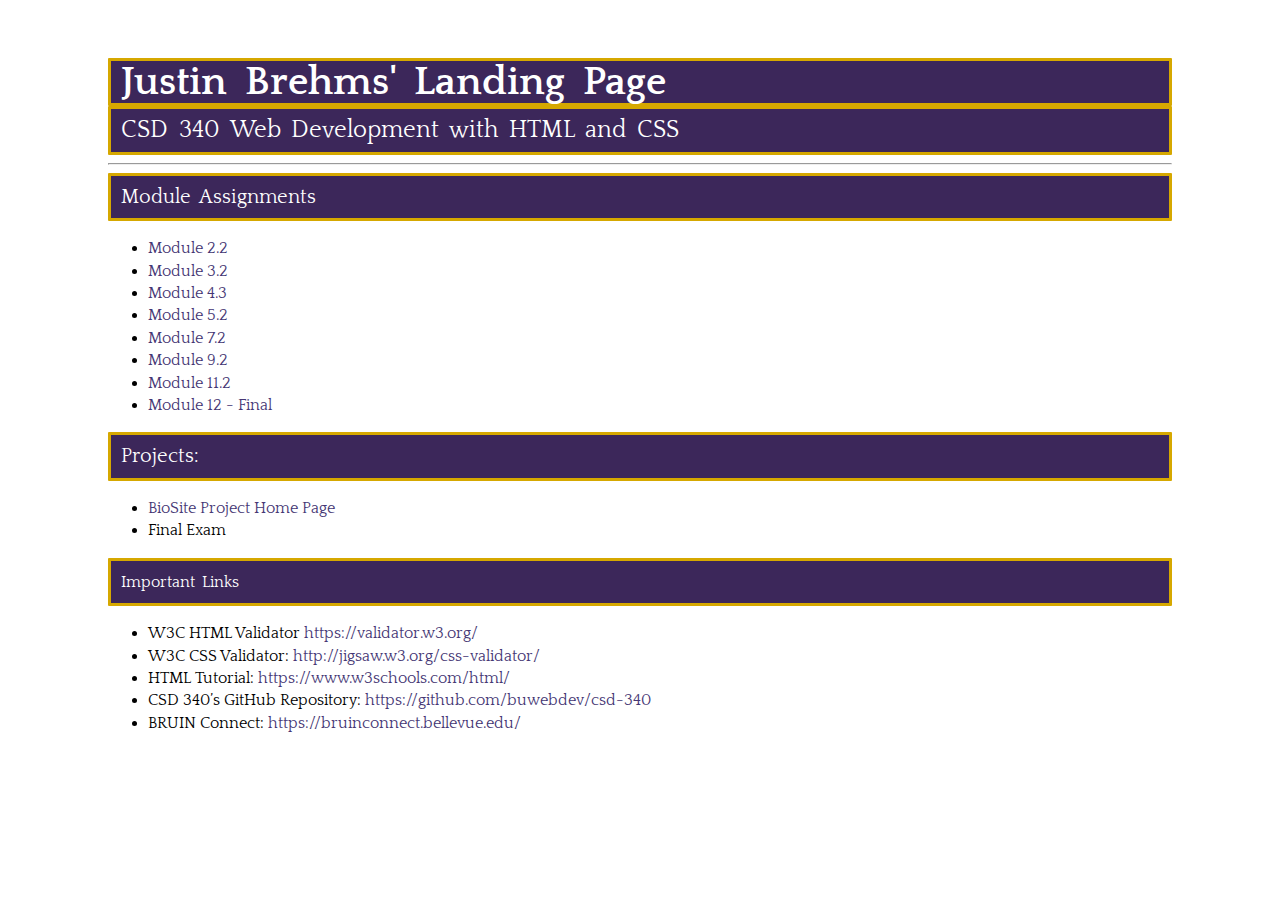
<file: index.html>
<!DOCTYPE html>
<html lang="en">
<link rel="preconnect" href="https://fonts.gstatic.com">
<link href="https://fonts.googleapis.com/css2?family=Quattrocento:wght@400;700&display=swap" type="text/css" rel="stylesheet">
<link href="site.css" type="text/css" rel="stylesheet" />
<title>
    Justin Brehms' CSD 340 Development with HTML and CSS
</title>

<meta name="description"
content="CSD 340 Landing Page" />
<meta name="keywords"
content="homepage, csd340, modules" />
<meta name="author"
content="Justin Brehms" />
<meta name="robots" content="nofollow" />


<body><div id="container">
<h1>
    Justin Brehms' Landing Page
</h1>
<h2>
    CSD 340 Web Development with HTML and CSS
</h2>
<hr />
<h3>
    Module Assignments
</h3>
<ul>
    <li><a href="./module-2/brehms_EX1.html">Module 2.2</a></li>
    <li><a href="./module-3/brehms_EX2.html">Module 3.2</a></li>
    <li><a href="./module-4/brehms_EX3.html">Module 4.3</a></li>
	<li><a href="./module-5/brehms_EX4.html">Module 5.2</a></li>
    <li><a href="./module-7/brehms_EX5.html">Module 7.2</a></li>
    <li><a href="./module-9/brehms_EX6.html">Module 9.2</a></li>
	<li><a href="./module-11/assignment_11.2.docx">Module 11.2</a></li>
	<li><a href="./module-12/final.html">Module 12 - Final</a></li>
</ul>
<h3>Projects: </h3>
<ul>
    <li><a  href="https://atlantisfan.github.io/biosite/">BioSite Project Home Page</a></li>
    <li>Final Exam</li>
</ul>
<h4>
    Important Links
</h4>
    <ul>
        <li>W3C HTML Validator <a href="https://validator.w3.org">https://validator.w3.org/</a></li>
        <li>W3C CSS Validator: <a href="http://jigsaw.w3.org/css-validator/">http://jigsaw.w3.org/css-validator/</a></li>    
        <li>HTML Tutorial: <a href="https://www.w3schools.com/html/">https://www.w3schools.com/html/</a> </li>
        <li>CSD 340’s GitHub Repository: <a href="https://github.com/buwebdev/csd-340">https://github.com/buwebdev/csd-340</a></li>
        <li>BRUIN Connect: <a href="https://bruinconnect.bellevue.edu/">https://bruinconnect.bellevue.edu/</a></li>
    </ul>

</div>
</body>
</html>
</file>
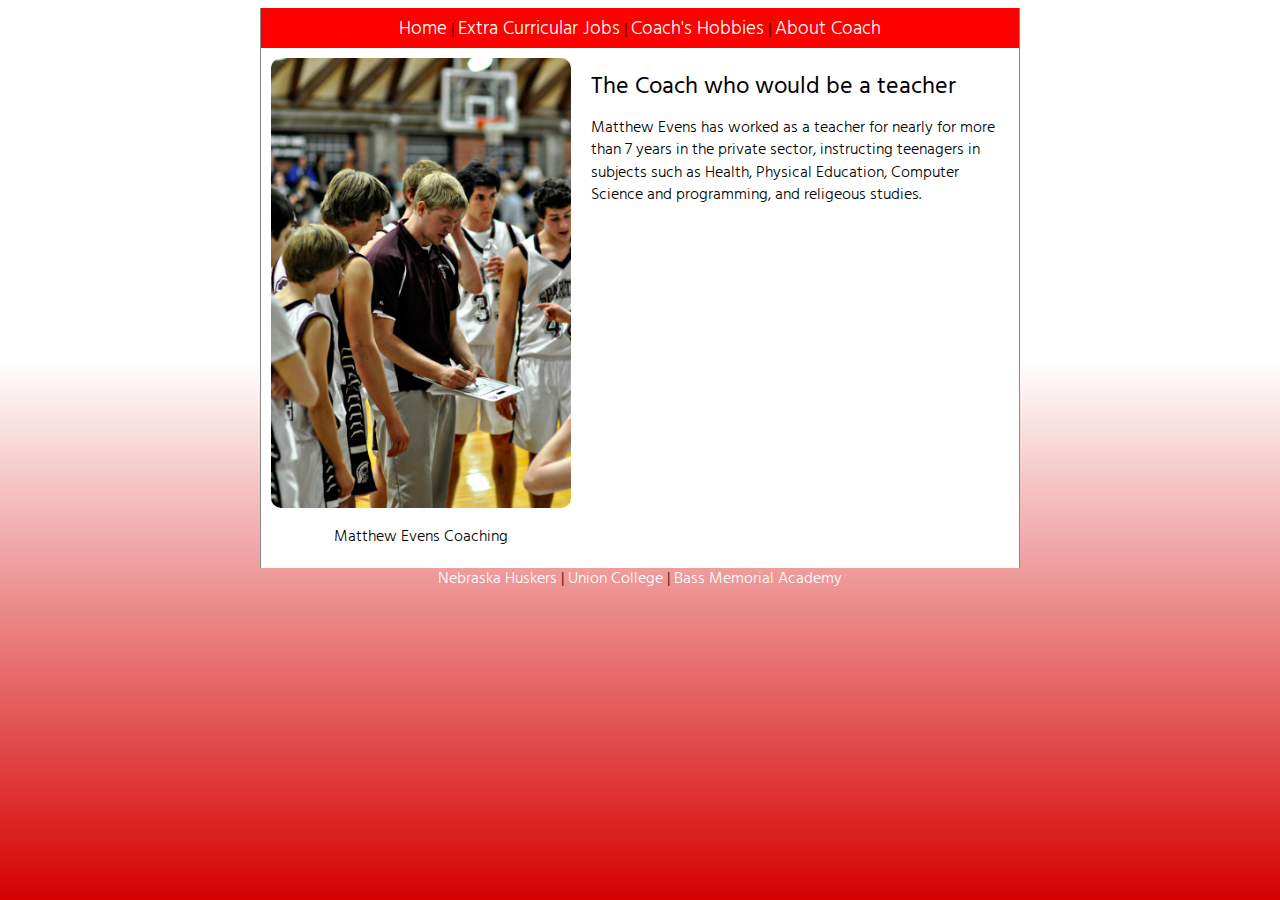
<file: module-6/index.html>
<!DOCTYPE html>
<html lang="en">
<title>
    Matthew Evens Biography
</title>
<link href="https://fonts.googleapis.com/css2?family=Hind:wght@300;500;600&family=Libre+Franklin:ital,wght@0,100;0,200;0,300;0,400;1,500&display=swap" rel="stylesheet">
<link href="biosite.css" type="text/css" rel="stylesheet" />
<meta name="description"
content="Bio Matt Evens" />
<meta name="keywords"
content="Teacher, coach, sports, basketball, gymnastics" />
<meta name="author"
content="Justin Brehms" />
<meta name="robots" content="nofollow" />
<body> <div id="container">
    <div id="nav_bar">
        <a class="nav_bar" href="./index.html">Home</a> | <a class="nav_bar" href="./xtra.html">Extra Curricular Jobs</a> | <a class="nav_bar" href="./hobbies.html">Coach's Hobbies</a> | <a class="nav_bar" href="./about.html"> About Coach</a>
    </div>
    <div id="center">
        <div class="content">
            <picture>
                <img src="./images/running_plays.jpg" alt="picture of matthew Evens doing something" />
                <caption>
                    <h4>Matthew Evens Coaching</h4>
                </caption>
            </picture>
    </div>
    <div class="content">
        <h2>The Coach who would be a teacher</h2>
        Matthew Evens has worked as a teacher for nearly for more than 7 years in the private sector, instructing teenagers in subjects such as Health, Physical Education, Computer Science and programming, and religeous studies.
    </div>

</div>
<a href="www.huskers.com">Nebraska Huskers</a> | <a href="http://ucollege.edu">Union College</a> | <a href="https://bmasda.org"> Bass Memorial Academy</a>
</div>
</body>
</html>
</file>
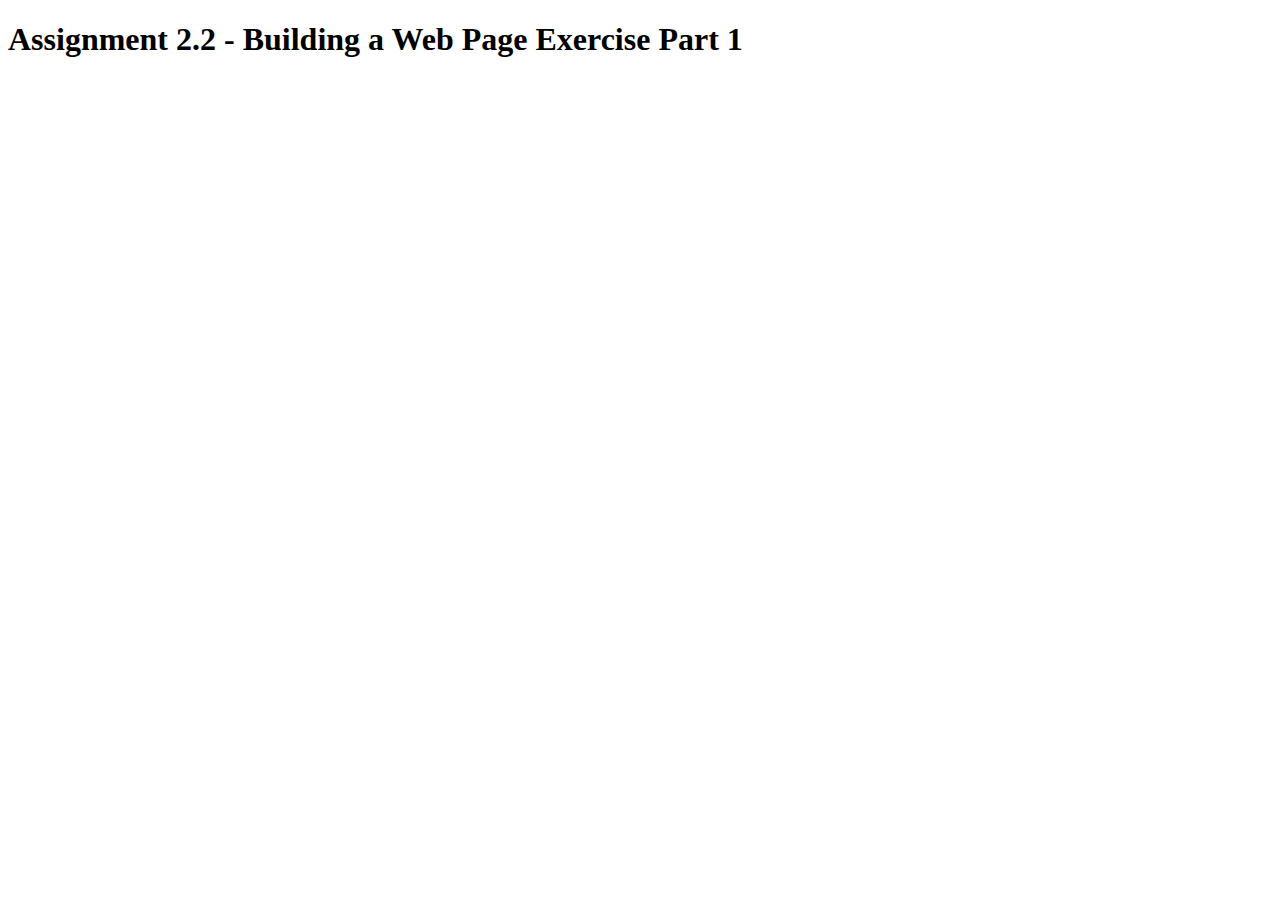
<file: module-2/brehms_EX1.html>
<!DOCTYPE html>
<html lang="en">
    <head>
        <title> CSD340-0323 Web Development with HTML and CSS (2215-DD)</title>
    </head>
    <body>
        <h1>Assignment 2.2 - Building a Web Page Exercise Part 1</h1>
    </body>
</html>
</file>
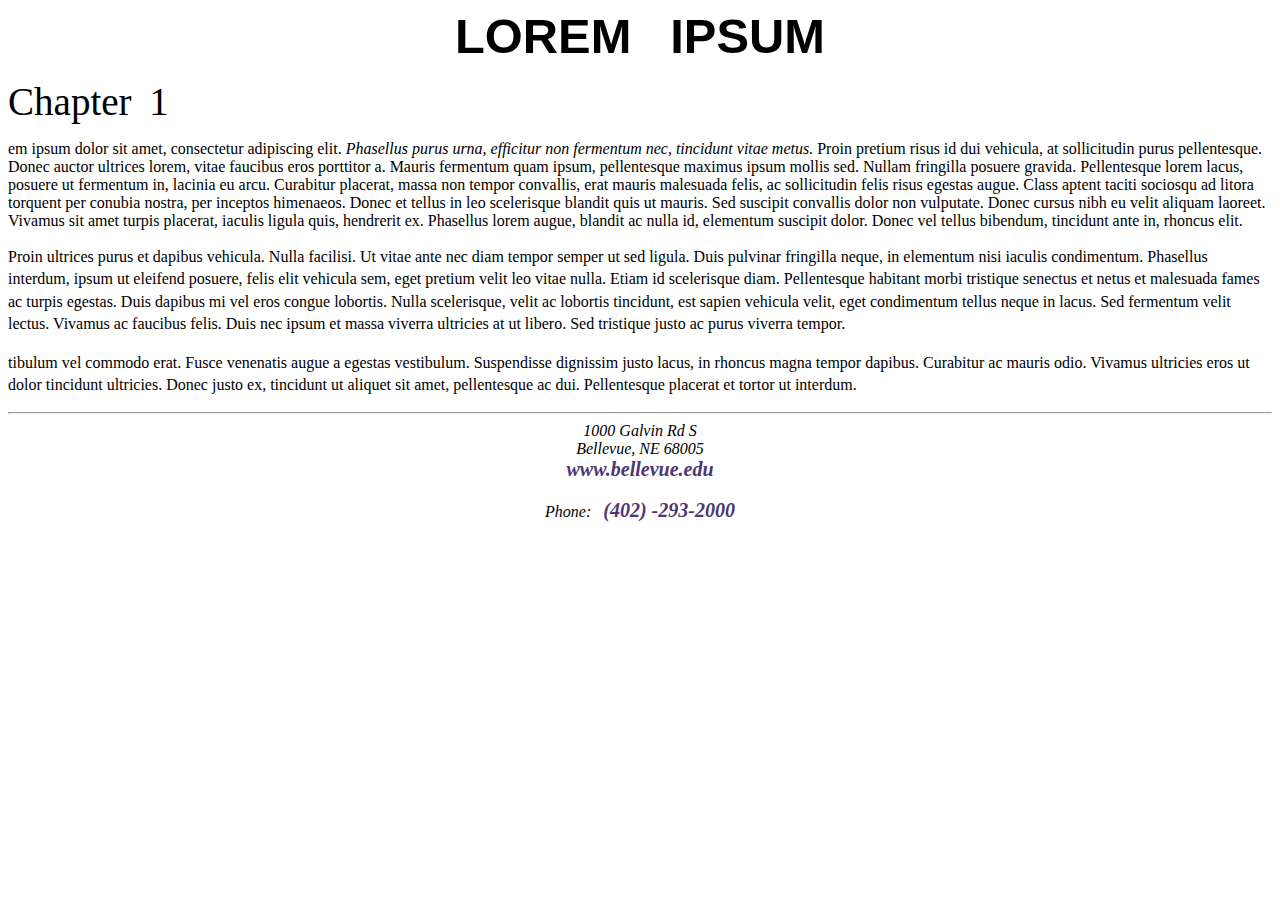
<file: module-3/brehms_ex2.html>
<!DOCTYPE html lang="en">
<head>
<title>
    CSD 340 Development with HTML and CSS
</title>
<link href="brehms_ex2.css" type="text/css" rel="stylesheet" />
<meta name="description"
content="Module 3 Assignment" />
<meta name="keywords"
content="ipsum, lorem, vestibulum, ultrices" />
<meta http-equiv="author"
content="Justin Brehms" />
<meta name="robots" content="nofollow" />
</head>
<body>

    <div id=”container”>
    <h1>
        Lorem Ipsum
    </h1>
    <h2>Chapter 1</h2>
    <p><div id="intro">em ipsum dolor sit amet, consectetur adipiscing elit.  <span class="sentence">Phasellus purus urna, efficitur non fermentum nec, tincidunt vitae metus.</span> Proin pretium risus id dui vehicula, at sollicitudin purus pellentesque. Donec auctor ultrices lorem, vitae faucibus eros porttitor a. Mauris fermentum quam ipsum, pellentesque maximus ipsum mollis sed. Nullam fringilla posuere gravida. Pellentesque lorem lacus, posuere ut fermentum in, lacinia eu arcu. Curabitur placerat, massa non tempor convallis, erat mauris malesuada felis, ac sollicitudin felis risus egestas augue. Class aptent taciti sociosqu ad litora torquent per conubia nostra, per inceptos himenaeos. Donec et tellus in leo scelerisque blandit quis ut mauris. Sed suscipit convallis dolor non vulputate. Donec cursus nibh eu velit aliquam laoreet. Vivamus sit amet turpis placerat, iaculis ligula quis, hendrerit ex. Phasellus lorem augue, blandit ac nulla id, elementum suscipit dolor. Donec vel tellus bibendum, tincidunt ante in, rhoncus elit.</p></div>
<p>Proin ultrices purus et dapibus vehicula. Nulla facilisi. Ut vitae ante nec diam tempor semper ut sed ligula. Duis pulvinar fringilla neque, in elementum nisi iaculis condimentum. Phasellus interdum, ipsum ut eleifend posuere, felis elit vehicula sem, eget pretium velit leo vitae nulla. Etiam id scelerisque diam. Pellentesque habitant morbi tristique senectus et netus et malesuada fames ac turpis egestas. Duis dapibus mi vel eros congue lobortis. Nulla scelerisque, velit ac lobortis tincidunt, est sapien vehicula velit, eget condimentum tellus neque in lacus. Sed fermentum velit lectus. Vivamus ac faucibus felis. Duis nec ipsum et massa viverra ultricies at ut libero. Sed tristique justo ac purus viverra tempor.</p>
<p>tibulum vel commodo erat. Fusce venenatis augue a egestas vestibulum. Suspendisse dignissim justo lacus, in rhoncus magna tempor dapibus. Curabitur ac mauris odio. Vivamus ultricies eros ut dolor tincidunt ultricies. Donec justo ex, tincidunt ut aliquet sit amet, pellentesque ac dui. Pellentesque placerat et tortor ut interdum.</p>
<hr>
<style>
a.address:link {
    font-weight: bold;
    font-size: 1.25em;
    color: #4F3674;
    text-decoration: none;
    }
a.address:hover {
    background-color: #D6A800;
    text-decoration: none;
    }
</style>
<address>
    1000 Galvin Rd S<br>
    Bellevue, NE 68005<br>
    <div id="addr_lik"><a class="address" href="www.bellevue.edu">www.bellevue.edu</a></div><br>
    Phone: &nbsp; <a class="address" href="tel:402-293-2000">(402) -293-2000</a>
    </address>
    
</div>
</body>
</html>
</file>
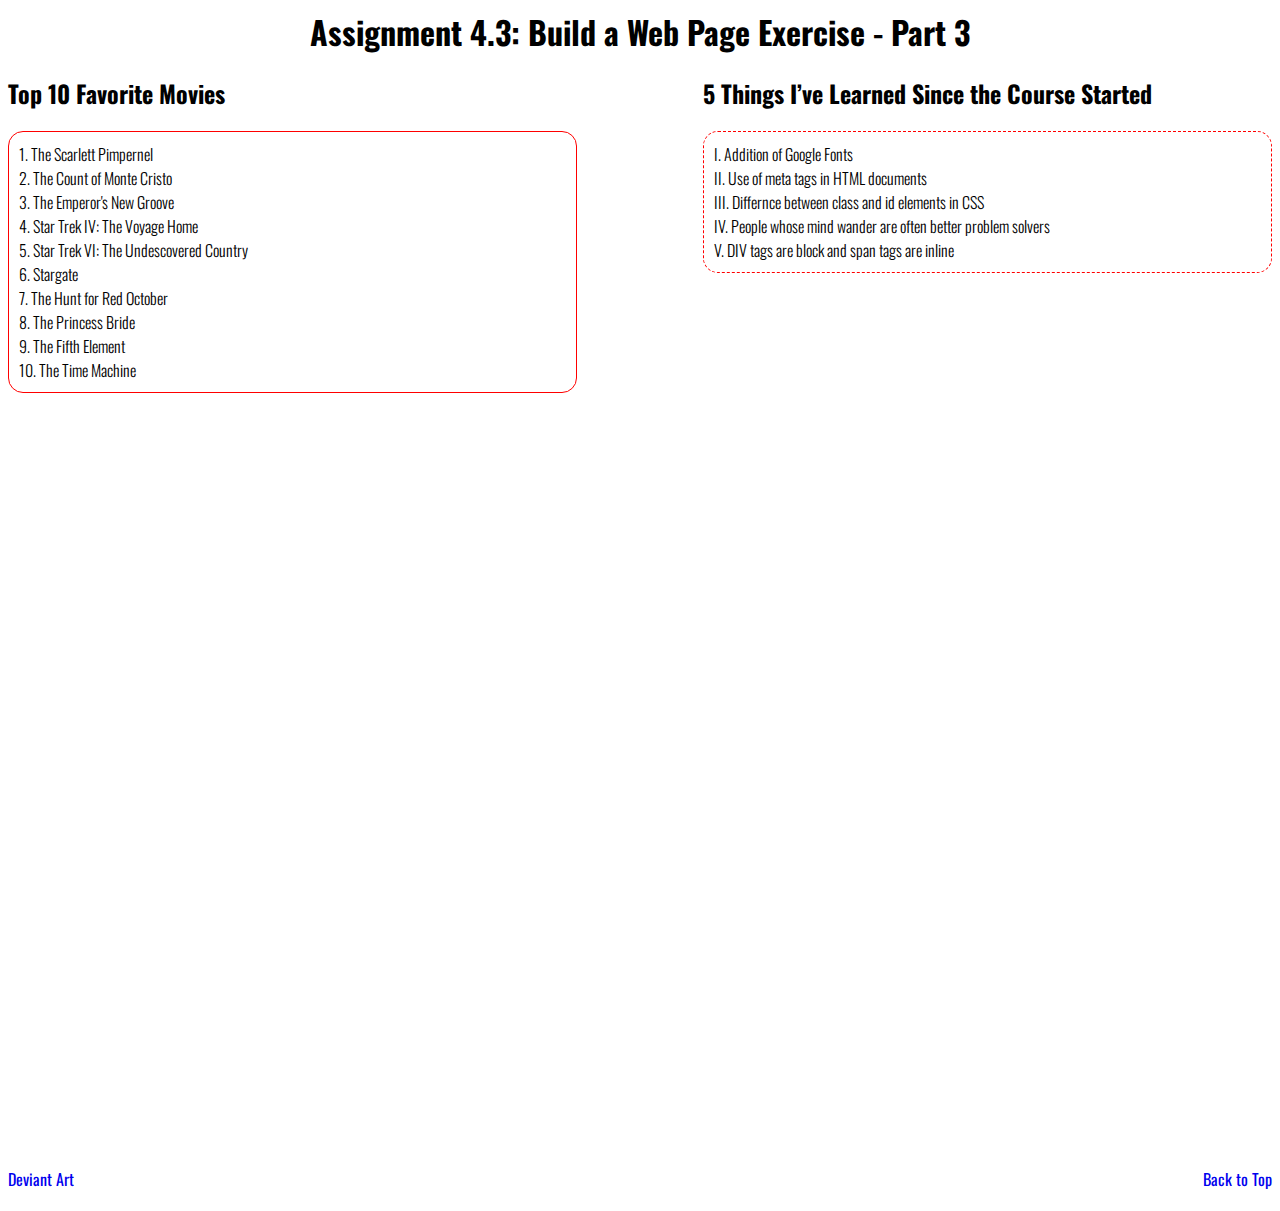
<file: module-4/brehms_EX3.html>
<!DOCTYPE html>
<html lang="en">
<title>
    CSD 340 Web Development with HTML and CSS
</title>
<link rel="preconnect" href="https://fonts.gstatic.com">
<link href="https://fonts.googleapis.com/css2?family=Oswald:wght@300;400;500;700&display=swap" rel="stylesheet">
<link href="brehms_EX3.css" type="text/css" rel="stylesheet" />
<meta name="description"
content="Module 4.3 Assignment" />
<meta name="keywords"
content="Favorite Movies, lessons learned" />
<meta name="author"
content="Justin Brehms" />
<meta name="robots" content="nofollow" />
<body>
    <div id=”container”>
        <h1>Assignment 4.3: Build a Web Page Exercise - Part 3</h1>
        <div id="left"><h2>Top 10 Favorite Movies</h2>
            <ol class="olist">
                <li>The Scarlett Pimpernel</li>
                <li>The Count of Monte Cristo</li>
                <li>The Emperor's New Groove</li>
                <li>Star Trek IV: The Voyage Home</li>
                <li>Star Trek VI: The Undescovered Country</li>
                <li>Stargate</li>
                <li>The Hunt for Red October</li>
                <li>The Princess Bride</li>
                <li>The Fifth Element</li>
                <li>The Time Machine</li>
            </ol>
        </div>
        
        <div id="right"><h2>5 Things I’ve Learned Since the Course Started</h2>
        <ul class="ulist">
            <li>Addition of Google Fonts</li>
            <li>Use of meta tags in HTML documents</li>
            <li>Differnce between class and id elements in CSS</li>
            <li>People whose mind wander are often better problem solvers</li>
            <li>DIV tags are block and span tags are inline</li>
        </ul>
        </div>
</div>
<div id="footer"><a href="http://deviantart.com">Deviant Art</a>
    <a href="#container" id="topnav">Back to Top</a>
</div>
</body>
</html>
</file>
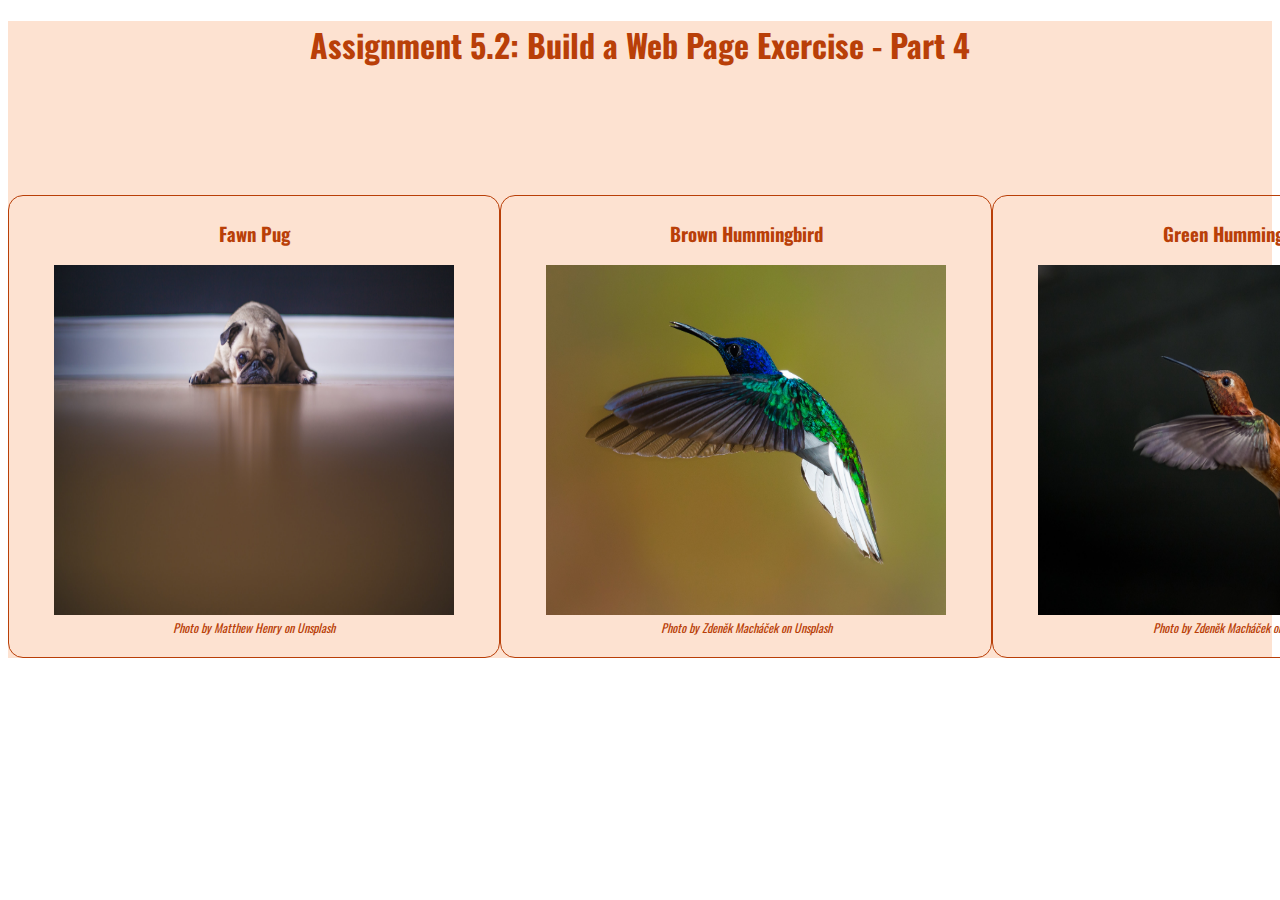
<file: module-5/brehms_EX4.html>
<!DOCTYPE html>
<html lang="en">
<title>
    CSD 340 Development with HTML and CSS
</title>

<link href="brehms_EX4.css" type="text/css" rel="stylesheet" />
<link href="https://fonts.googleapis.com/css2?family=Oswald:wght@300;400;500;700&display=swap" rel="stylesheet">
<meta name="description"
content="Module Assignment 5" />
<meta name="keywords"
content="images, grid layouts, rgba colors" />
<meta name="author"
content="Justin Brehms" />
<meta name="robots" content="nofollow" />
<body><div id="container">
        <h1>Assignment 5.2: Build a Web Page Exercise - Part 4</h1>
        <div id="image-gallery">

                <div class="grid-item"><h3>Fawn Pug</h3>
                    <figure>
                        <img src="./images/matthew-henry-6x-hVXXiBxs-unsplash.jpg" alt="picture of a fawn pug lying on floor">
                        <figcaption>Photo by Matthew Henry on Unsplash</figcaption>
                      </figure>
                </div>
                <div class="grid-item">
                    <h3>Brown Hummingbird</h3>
                        <figure>
                            <img src="./images/zdenek-machacek-Vu4-Il_2Kdo-unsplash.jpg" alt="picture of a brown hummingbird in flight">
                            <figcaption>Photo by Zdeněk Macháček on Unsplash</figcaption>
                        </figure>
                    
                    
                </div>
                <div class="grid-item">
                    <h3>Green Hummingbird</h3>
                        <figure>
                            <img src="./images/steve-harvey-HDAfyu1w0ug-unsplash.jpg" alt="picture of a green hummingbird in flight">
                            <figcaption>Photo by Zdeněk Macháček on Unsplash</figcaption>
                        </figure>
                    
                </div>
        </div>
    </div>
</body>
</html>
</file>
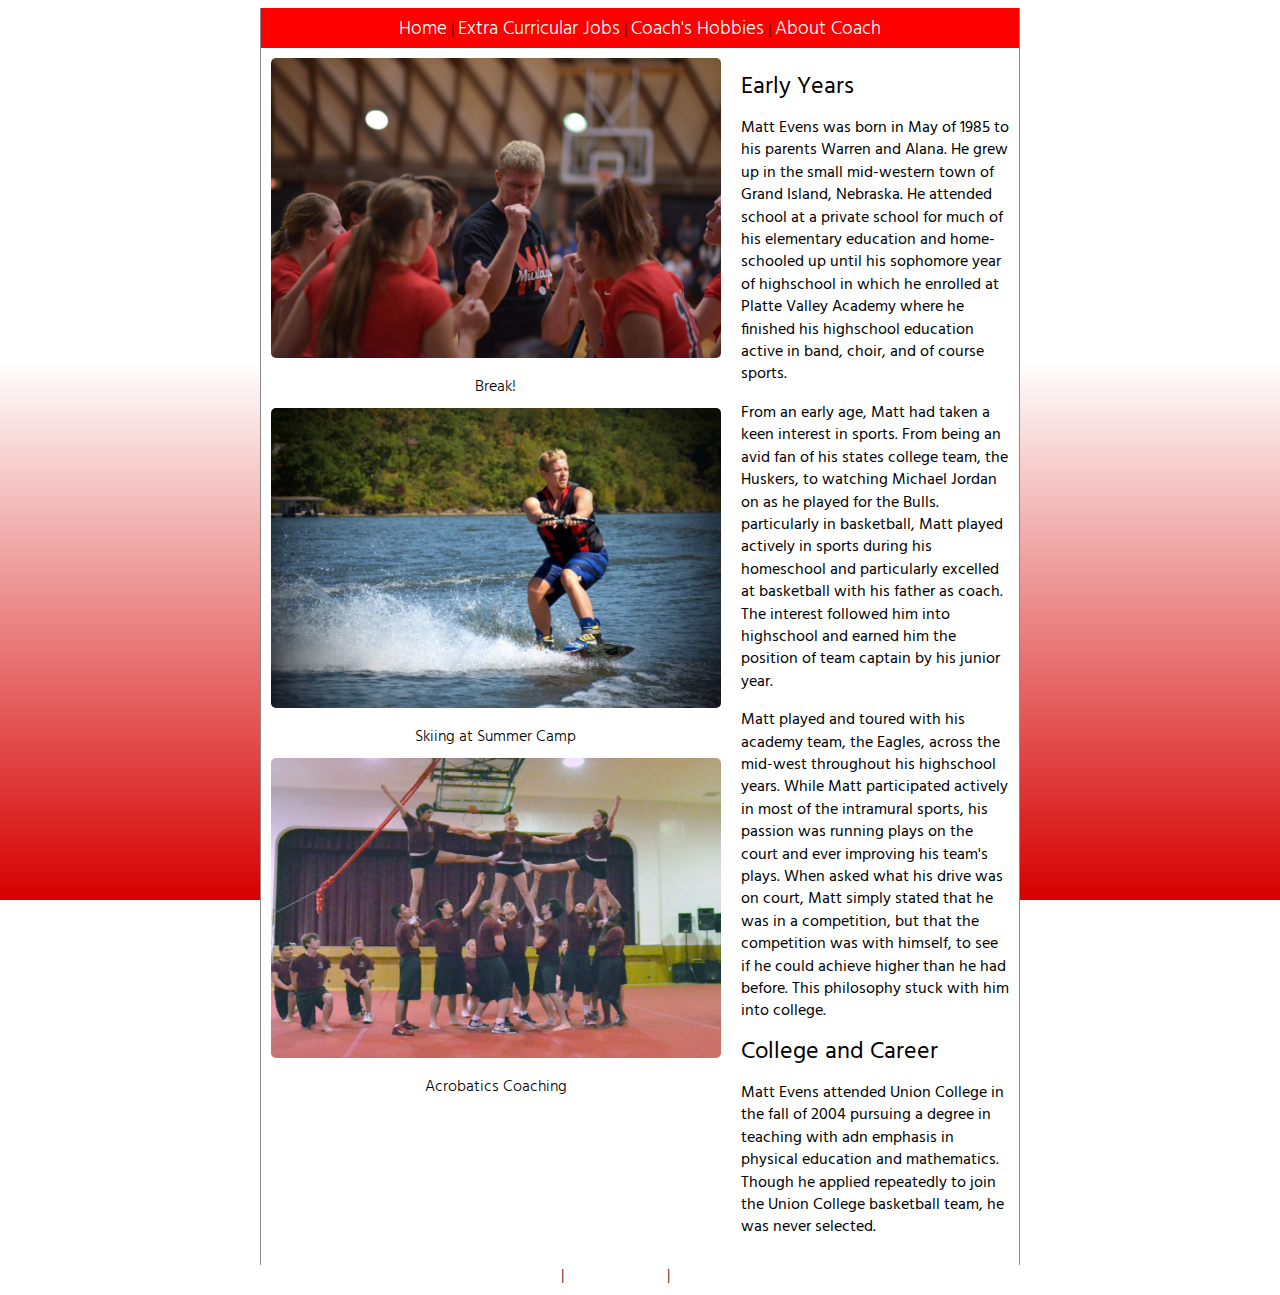
<file: module-6/about.html>
<!DOCTYPE html>
<html lang="en">
<title>
    About Matt Evens
</title>
<link href="https://fonts.googleapis.com/css2?family=Hind:wght@300;500;600&family=Libre+Franklin:ital,wght@0,100;0,200;0,300;0,400;1,500&display=swap" rel="stylesheet">
<link href="about.css" type="text/css" rel="stylesheet" />
<meta name="description"
content="Bio Matt Evens" />
<meta name="keywords"
content="Teacher, coach, sports, basketball, gymnastics" />
<meta name="author"
content="Justin Brehms" />
<meta name="robots" content="nofollow" />
<body> <div id="container">
    <div id="nav_bar">
        <a class="nav_bar" href="./index.html">Home</a> | <a class="nav_bar" href="./xtra.html">Extra Curricular Jobs</a> | <a class="nav_bar" href="./hobbies.html">Coach's Hobbies</a> | <a class="nav_bar" href="./about.html"> About Coach</a>
    </div>
    <div id="center">
        <div class="content">
            <picture>
                <img src="./images/and_break.jpg" alt="picture of matthew Evens doing something" />
                <caption>
                    <h4>Break!</h4>
                </caption>
            </picture>
            <picture>
                <img src="./images/skiing.jpg" alt="picture of matthew Evens doing something" />
                <caption>
                    <h4>Skiing at Summer Camp</h4>
                </caption>
            </picture>
            <picture>
                <img src="./images/gymnastics_corrected.jpg" alt="picture of matthew Evens doing something" />
                <caption>
                    <h4>Acrobatics Coaching</h4>
                </caption>
            </picture>
    </div>
    <div class="content">
        <h2>Early Years</h2>
        <p>Matt Evens was born in May of 1985 to his parents Warren and Alana. He grew up in the small mid-western town of Grand Island, Nebraska. He attended school at a private school for much of his elementary education and home-schooled up until his sophomore year of highschool in which he enrolled at Platte Valley Academy where he finished his highschool education active in band, choir, and of course sports.</p>
        <p>From an early age, Matt had taken a keen interest in sports. From being an avid fan of his states college team, the Huskers, to watching Michael Jordan on as he played for the Bulls. particularly in basketball, Matt played actively in sports during his homeschool and particularly excelled at basketball with his father as coach. The interest followed him into highschool and earned him the position of team captain by his junior year.</p>
        <p>Matt played and toured with his academy team, the Eagles, across the mid-west throughout his highschool years. While Matt participated actively in most of the intramural sports, his passion was running plays on the court and ever improving his team's plays. When asked what his drive was on court, Matt simply stated that he was in a competition, but that the competition was with himself, to see if he could achieve higher than he had before. This philosophy stuck with him into college.</p>
        <h2>College and Career</h2>
        <p>Matt Evens attended Union College in the fall of 2004 pursuing a degree in teaching with adn emphasis in physical education and mathematics. Though he applied repeatedly to join the Union College basketball team, he was never selected.</p>

       
    </div>

</div>
<a href="www.huskers.com">Nebraska Huskers</a> | <a href="http://ucollege.edu">Union College</a> | <a href="https://bmasda.org"> Bass Memorial Academy</a>
</div>
</body>
</html>
</file>
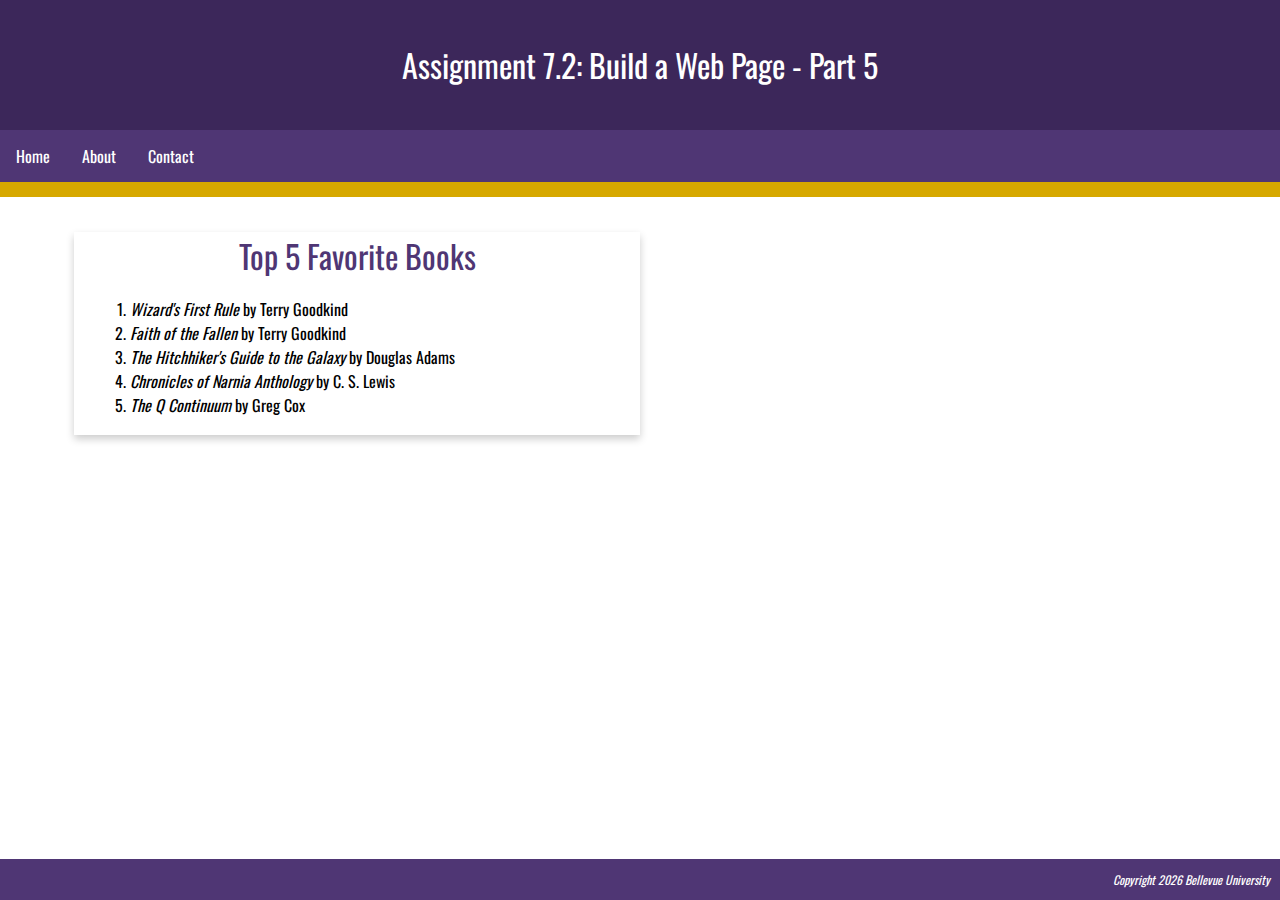
<file: module-7/brehms_EX5.html>
<!DOCTYPE html>
<link href="https://fonts.googleapis.com/css2?family=Oswald:wght@300;400;500;700&display=swap" rel="stylesheet">
<link href="brehms_EX5.css" rel="stylesheet">
<html lang="en">
    <header>
        <title>CSD 340 Web Development with HTML and CSS</title>
        <h1>Assignment 7.2: Build a Web Page - Part 5</h1>
    </header>
    <div id="navbar">
        <a class="navbar" href="#">Home</a>
        <a class="navbar" href="#">About</a>
        <a class="navbar" href="#">Contact</a>
    </div>

    <div id="container">
        <div class="card">
            <div id="card-title">
                Top 5 Favorite Books
            </div>
            <div class="card-content">
            <ol>
                <li><i>Wizard's First Rule</i> by Terry Goodkind</li>
                <li><i>Faith of the Fallen</i> by Terry Goodkind</li>
                <li><i>The Hitchhiker's Guide to the Galaxy</i> by Douglas Adams</li>
                <li><i>Chronicles of Narnia Anthology</i> by C. S. Lewis</li>
                <li><i>The Q Continuum</i> by Greg Cox</li>
            </ol>
            </div>
        </div>
        
    </div>
    <footer>
        <p>
            Copyright <script>
            document.write(new Date().getFullYear()) 
            </script>
           <a class="footer" href="https://www.bellevue.edu" target="_blank">Bellevue University</a> 
        </p>
    </footer>
</file>
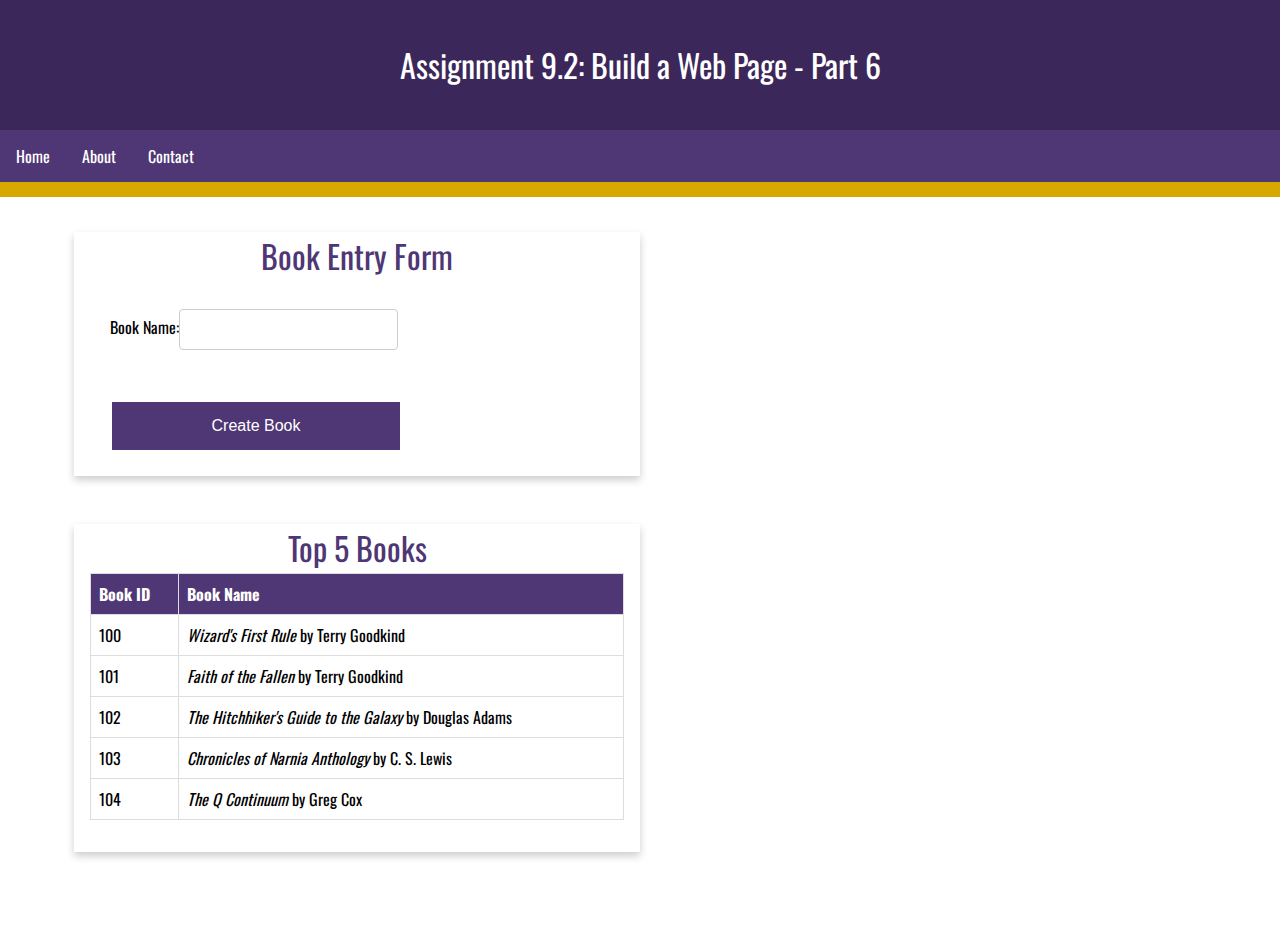
<file: module-9/brehms_EX6.html>
<!DOCTYPE html>
    <html lang="en">
    <link href="https://fonts.googleapis.com/css2?family=Oswald:wght@300;400;500;700&display=swap" rel="stylesheet">
    <link href="brehms_EX6.css" rel="stylesheet">

        <header>
            <title>CSD 340 Web Development with HTML and CSS</title>
            <h1>Assignment 9.2: Build a Web Page - Part 6</h1>
        </header>
        <div id="navbar">
            <a class="navbar" href="#">Home</a>
            <a class="navbar" href="#">About</a>
            <a class="navbar" href="#">Contact</a>
        </div>

        <div id="container">
            <div class="card">
                <div class="card-title">
                    Book Entry Form
                </div>
                <div class="card-content">
            <div class="form">
                <div class="form-field">
                    <label for="txtBookName">Book Name:<input name="txtBookName" type="text" class="input"></label>
                </div>
                <div class="form-field">
                    <form>
                    <input type="submit" value="Create Book" class="btn btn-primary full-width"/>
                </form>    
                </div>
            </div> 
        </div>
    </div>
            <br />
            <br />
               
                <div class="card">
                <div class="card-title">
                    Top 5 Books
                </div>
                <div class="card-content">
                    <table id="books">
                        <tr>
                        <th>
                            Book ID
                        </th>
                        <th>
                            Book Name
                        </th>
                    </tr>
                        <tr>
                            <td>100</td>
                            <td><i>Wizard's First Rule</i> by Terry Goodkind</td>
                        </tr>
                        <tr>
                            <td>
                                101
                            </td>
                            <td><i>Faith of the Fallen</i> by Terry Goodkind</td>
                        </tr>
                        <tr>
                            <td>
                                102
                            </td>
                            <td><i>The Hitchhiker's Guide to the Galaxy</i> by Douglas Adams</td>
                        </tr>
                        <tr>
                            <td>
                                103
                            </td>
                            <td><i>Chronicles of Narnia Anthology</i> by C. S. Lewis</td>
                        </tr>
                        <tr>
                            <td>104</td>
                            <td><i>The Q Continuum</i> by Greg Cox</td>
                        </tr>
                    </table>
    
                    </div>
            </div>
    


        </div>
        <footer>
            <p>
                Copyright <script>
                document.write(new Date().getFullYear()) 
                </script>
            <a class="footer" href="https://www.bellevue.edu" target="_blank">Bellevue University</a> 
            </p>
        </footer>
</file>
<file: site.css>
body {
    font-family: 'Quattrocento', Georgia, 'Times New Roman', serif;
    font-weight: 400;
    line-height: 1.4em;
    }

p {
    font-family: 'Quattrocento', Georgia, 'Times New Roman', serif;
    font-weight: 400;
    line-height: 1.4em;
    }

h1 {
    background-color: #3c275a;
    color: #fff;
    border-color: #D6A800;
    border-radius: 1px;
    border-style: solid;
    font-weight: 700;
    font-size: 2.5em;
    word-spacing: .2em;
    margin: 0%;
    text-align: left;
    padding: 10px;
    }

h2 {
    background-color: #3c275a;
    color: #fff;
    border-color: #D6A800;
    border-radius: 1px;
    border-style: solid;
    font-weight: 500;
    font-size: 1.5em;
    word-spacing: .2em;
    margin: 0%;
    text-align: left;
    padding: 10px;
    }

h3 {
    background-color: #3c275a;
    color: #fff;
    border-color: #D6A800;
    border-style: solid;
    border-radius: 1px;
    font-weight: 500;
    font-size: 1.25em;
    word-spacing: .2em;
    margin: 0%;
    text-align: left;
    padding: 10px;
    }

h4 {
    background-color: #3c275a;
    color: #fff;
    border-color: #D6A800;
    border-style: solid;
    border-radius: 1px;
    font-weight: 500;
    font-size: 1em;
    word-spacing: .2em;
    margin: 0%;
    text-align: left;
    padding: 10px;
    }

#container {
    padding-top: 50px;
    padding-left: 100px;
    padding-right: 100px;

    }
a:link {
    color:  #453674;
    text-decoration: none;
    }
a:hover {
    color: #4F3674;
    background-color: #D6A800;
}
a:visited {
    color: #3c275a;
}
</file>
<file: module-6/biosite.css>
body {
    font-family: 'Hind','Libre Franklin', sans-serif;
    font-weight: 300;
    line-height: 1.4em;
    text-align: center;
    background: rgb(255,255,255);
    background: linear-gradient(180deg, rgba(255,255,255,0) 40%, rgba(214,0,0,1) 100%);    
    background-attachment: fixed;
    background-repeat: no-repeat;

}

h1 {
    font-family: 'Hind','Libre Franklin', sans-serif;
    font-weight: 400;
    line-height: 1.0em;
    }

h2 {
    font-family: 'Hind','Libre Franklin', sans-serif;
    font-weight: 400;
    line-height: .8em;
    }

h3 {
    font-family: 'Hind','Libre Franklin', sans-serif;
    font-weight: 400;
    line-height: .4em;
    }

h4 {
    font-family: 'Hind','Libre Franklin', sans-serif;
    font-weight: 200;
    line-height: .005em;
    }

#container {
    height: 100%;
    margin: auto;

    }
#center {
    margin: auto;
    width: 60%;
    height: 100%;
    background: white;
    display: grid;
    grid-template-columns: auto auto;
    border-left-color: rgb(138, 138, 138);
    border-left-style: solid;
    border-right-color: rgb(138, 138, 138);
    border-right-style: solid;
    border-left-width: .5px;
    border-right-width: .5px;
}
.content {
    padding: 10px;
    text-align: left;
    float: right;
    text-align: left;

}
picture {
    text-align: center;
}
img {
    padding: 0;
    height: 450px;
    width: 300px;
    border-radius: 10px;
    
    }
caption {
    font-style: italic;
    text-align: center;
}
#nav_bar {
    text-align: center;
    height: 30px;
    margin: auto;
    padding-top: 10px;
    width: 60%;
    background-color: #ff0000;
    border-left-color: rgb(138, 138, 138);
    border-left-style: solid;
    border-right-color: rgb(138, 138, 138);
    border-right-style: solid;
    border-left-width: .5px;
    border-right-width: .5px;
}
a.nav_bar:link {
    color:  #ffffff;
    text-decoration: none;
    font-size: 1.2em;
    font-stretch: extra-expanded;
}
a.nav_bar:hover {
    color: #ff0000;
    background-color: #fdfff2;
    font-stretch: extra-expanded;
}
a:link {
    color:  #ffffff;
    text-decoration: none;
    }
a:hover {
    color: #ff0000;
    background-color: #fdfff2;
}
a:visited {
    color: #130066;
}
</file>
<file: module-3/brehms_ex2.css>
body {
    font-size: 16px;}
p {
    font-family: ‘Quattrocento’, Georgia, “Times New Roman” serif;
    font-weight: 400;
    line-height: 1.4em;
    }
h1 {
    font-family: ‘Oswald’, Verdana, Arial, sans-serif;
    font-weight: 700;
    text-transform: uppercase;
    font-size: 3.052em;
    word-spacing: .52em;
    margin: 0%;
    text-align: center;
    }
h2 {
    font-weight: 500;
    font-size: 2.441em;
    word-spacing: .2em;
    margin: 0%;
    text-align: left;
    padding-top: 15px;
    }
address {
    font-family:  ‘Quattrocento’, Georgia, “Times New Roman” serif;
    text-align: center;
    }
.sentence {
    font-style: italic;
    }
.intro {
    text-indent: .2em;
    }
</file>
<file: module-4/brehms_EX3.css>
h1 {
    font-family: Oswald, Verdana, Arial, sans-serif;
    margin: 0%;
    text-align: center;
    }
#container {
    width: 100%;
    text-align: center;
    }
h3  {
    font-weight: 500;
    font-size: 1.5em;
    word-spacing: .2em;
    margin: 0%;
    text-align: left;
    padding: 10px;
    }
#left {
    width: 45%;
    font-family: Oswald, Verdana, Arial, sans-serif;
    display: inline;
    float: left;
    }
#right {
    width: 45%;
    font-family: Oswald, Verdana, Arial, sans-serif;
    display: inline;
    float: right;
    }

.olist {
    font-weight: 300;
    border-style: solid;
    border-color: red;
    border-width: 1px;
    border-radius: 15px;
    padding: 10px;
    list-style-position: inside;
}
.ulist {
    font-weight: 300;
    border-style: dashed;
    border-width: 1px;
    border-color: red;
    border-radius: 15px;
    padding: 10px;
    list-style-position: inside;
    list-style-type: upper-roman;
}
#footer {
    margin-top: 60%;
    width: 100%;
    float: right;
    }
#topnav {
    float: right;
    margin-bottom: 20px;
    }
a:link {
    text-decoration: none;
    font-family: Oswald, Verdana, Arial, sans-serif;
}
a:hover {
    text-decoration: underline;
    }
</file>
<file: module-5/brehms_EX4.css>
#container {
    background-color:rgba(247, 112, 24, 0.2);
}

h1 {
    font-family: 'Oswald', sans-serif;
    text-align: center;
    color:rgba(185, 63, 8);
    }
h3 {
    font-family: 'Oswald', sans-serif;
    text-align: center;
    color:rgba(185, 63, 8);
    }
figcaption {
    font-family: 'Oswald', sans-serif;
    font-style: italic;
    font-size: .75em;
    font-weight: 400;
    color: rgba(185, 63, 8);

}
#image-gallery {
    margin-top: 10%;
    display: grid;
    grid-template-columns: auto auto auto;

}
img {
    width: 400px;
    height: 350px;
}
figure {
    text-align: center;
}
.grid-item {
    border: 1px solid rgba(185, 63, 8, 1);
    border-radius: 15px;
    padding: 5px;
}
</file>
<file: module-6/about.css>
body {
    font-family: 'Hind','Libre Franklin', sans-serif;
    font-weight: 300;
    line-height: 1.4em;
    text-align: center;
    background: rgb(255,255,255);
    background: linear-gradient(180deg, rgba(255,255,255,0) 40%, rgba(214,0,0,1) 100%);    
    background-attachment: fixed;
    background-repeat: no-repeat;

}

p {
    font-family: 'Hind','Libre Franklin', sans-serif;
    font-weight: 400;
    line-height: 1.4em;
    }

h1 {
    font-family: 'Hind','Libre Franklin', sans-serif;
    font-weight: 400;
    line-height: 1.0em;
    }

h2 {
    font-family: 'Hind','Libre Franklin', sans-serif;
    font-weight: 400;
    line-height: .8em;
    }

h3 {
    font-family: 'Hind','Libre Franklin', sans-serif;
    font-weight: 400;
    line-height: .4em;
    }

h4 {
    font-family: 'Hind','Libre Franklin', sans-serif;
    font-weight: 200;
    line-height: .005em;
    }

#container {
    height: 100%;
    margin: auto;
    }
#center {
    margin: auto;
    width: 60%;
    min-width: 650px;
    height: 100%;
    background: white;
    display: grid;
    grid-template-columns: auto auto;
    border-left-color: rgb(138, 138, 138);
    border-left-style: solid;
    border-right-color: rgb(138, 138, 138);
    border-right-style: solid;
    border-left-width: .5px;
    border-right-width: .5px;
}
.content {
    padding: 10px;
    text-align: left;
    float: right;
    text-align: left;

}
picture {
    text-align: center;
}
img {
    padding: 0;
    height: 300px;
    width: 450px;
    border-radius: 5px;
    }
caption {
    font-style: italic;
    text-align: center;
}
#nav_bar {
    text-align: center;
    height: 30px;
    margin: auto;
    padding-top: 10px;
    width: 60%;
    min-width: 650px;
    background-color: #ff0000;
    border-left-color: rgb(138, 138, 138);
    border-left-style: solid;
    border-right-color: rgb(138, 138, 138);
    border-right-style: solid;
    border-left-width: .5px;
    border-right-width: .5px;
}
a.nav_bar:link {
    color:  #ffffff;
    text-decoration: none;
    font-size: 1.2em;
    font-stretch: extra-expanded;
}
a.nav_bar:hover {
    color: #ff0000;
    background-color: #fdfff2;
    font-stretch: extra-expanded;
}
a:link {
    color:  #ffffff;
    text-decoration: none;
    }
a:hover {
    color: #ff0000;
    background-color: #fdfff2;
}
a:visited {
    color: #130066;
}
</file>
<file: module-7/brehms_EX5.css>
#container {
    margin-top: 2%;
    margin-left: 5%;
    margin-right: 5%;
    padding: 10px;
}
#navbar {
    overflow: hidden;
    background-color: #4F3674;
    border-bottom: 15px solid;
    border-color: #D6A800;
}
body {
    margin: 0;
    font-family: 'Oswald', sans-serif;
}
header {
    background-color: #3c275a;
    color: white;
    padding: 20px;
    text-align: center;
}
h1 {
    font-weight: 400;
}
a.navbar:link {
    float: left;
    display: block;
    color: white;
    text-align: center;
    padding: 14px 16px;
    text-decoration: none;
}
a.navbar:hover {
    background-color: #D6A800;
    color: #4F3674;
}
.card {
    box-shadow: 0 4px 8px 0 rgba(0,0,0,0.2);
    transition: 0.3s;
    width: 50%;
}
#card-title {
    text-align: center;
    font-size: 2em;
    color: #4F3674;
    font-weight: 400;
}
.card-content {
    padding: 2px 16px;
}
.card:hover {
    box-shadow: 0 8px 16px 0 rgba(0, 0, 0, 0.2);
}
footer {
    background-color: #4F3674;
    position: absolute;
    bottom: 0;
    width: 100%;
}
footer p{
    color:white;
    font-weight: 400;
    float: right;
    padding-right: 10px;
    font-style: italic;
    font-size: .75em;
}
a.footer:link, a.footer:visited  {
    text-decoration: none;
    color: white;
}
a.footer:hover {
    text-decoration: underline;
}
</file>
<file: module-9/brehms_EX6.css>
#container {
    margin: 2% 5% 5%;
    padding: 10px;
}
#navbar {
    overflow: hidden;
    background-color: #4F3674;
    border-bottom: 15px solid;
    border-color: #D6A800;
}
body {
    margin: 0;
    font-family: 'Oswald', sans-serif;
}
header {
    background-color: #3c275a;
    color: white;
    padding: 20px;
    text-align: center;
}
h1 {
    font-weight: 400;
}
a.navbar:link {
    float: left;
    display: block;
    color: white;
    text-align: center;
    padding: 14px 16px;
    text-decoration: none;
}
a.navbar:hover {
    background-color: #D6A800;
    color: #4F3674;
}
.card {
    box-shadow: 0 4px 8px 0 rgba(0,0,0,0.2);
    transition: 0.3s;
    width: 50%;
}
.card-title {
    text-align: center;
    font-size: 2em;
    color: #4F3674;
    font-weight: 400;
}
.card-content {
    padding: 2px 16px;
}
.card:hover {
    box-shadow: 0 8px 16px 0 rgba(0, 0, 0, 0.2);
}
footer {
    background-color: #4F3674;
    position: absolute;
    bottom: 0;
    width: 100%;
}
footer p{
    color:white;
    font-weight: 400;
    float: right;
    padding-right: 10px;
    font-style: italic;
    font-size: .75em;
    position: fixed;
    margin-left: 0;
}
a.footer:link, a.footer:visited  {
    text-decoration: none;
    color: white;
}
a.footer:hover {
    text-decoration: underline;
}
.form {
    display: inline-grid;
    grid-template-columns: auto;
}
.form-field{
    padding: 20px;
    }
.btn {
    border: none;
    text-align: center;
    text-decoration: none;
    display: inline-block;
    font-size: 16px;
    margin: 4px 2px;
    cursor: pointer;
    padding: 15px 32px;
    color: black;
    }
.input {
    padding: 12px 20px;
    margin: 8px 0px;
    display: inline-block;
    border: solid 1px #ccc;
    border-radius: 4px;
    box-sizing: border-box;
    }
.btn-primary {
    background-color: #4F3674;
    color: white;
    }
.btn-primary:hover {
    background-color: #D6A800;
    color: #4F3674;
}
.full-width {
    width: 100%;
    }
#books {
    border-collapse: collapse;
    width: 100%;
    margin-bottom: 30px;
    }
th {
    padding-top: 12px;
    padding-bottom: 12px;
    text-align: left;
    background-color: #4F3674;
    color: white;
    }
td, th {
    border: solid 1px #ddd;
    padding: 8px;
    }
tr:hover {
    background-color: #D6A800;
    color: #4F3674;
    cursor: pointer;
    }
</file>
